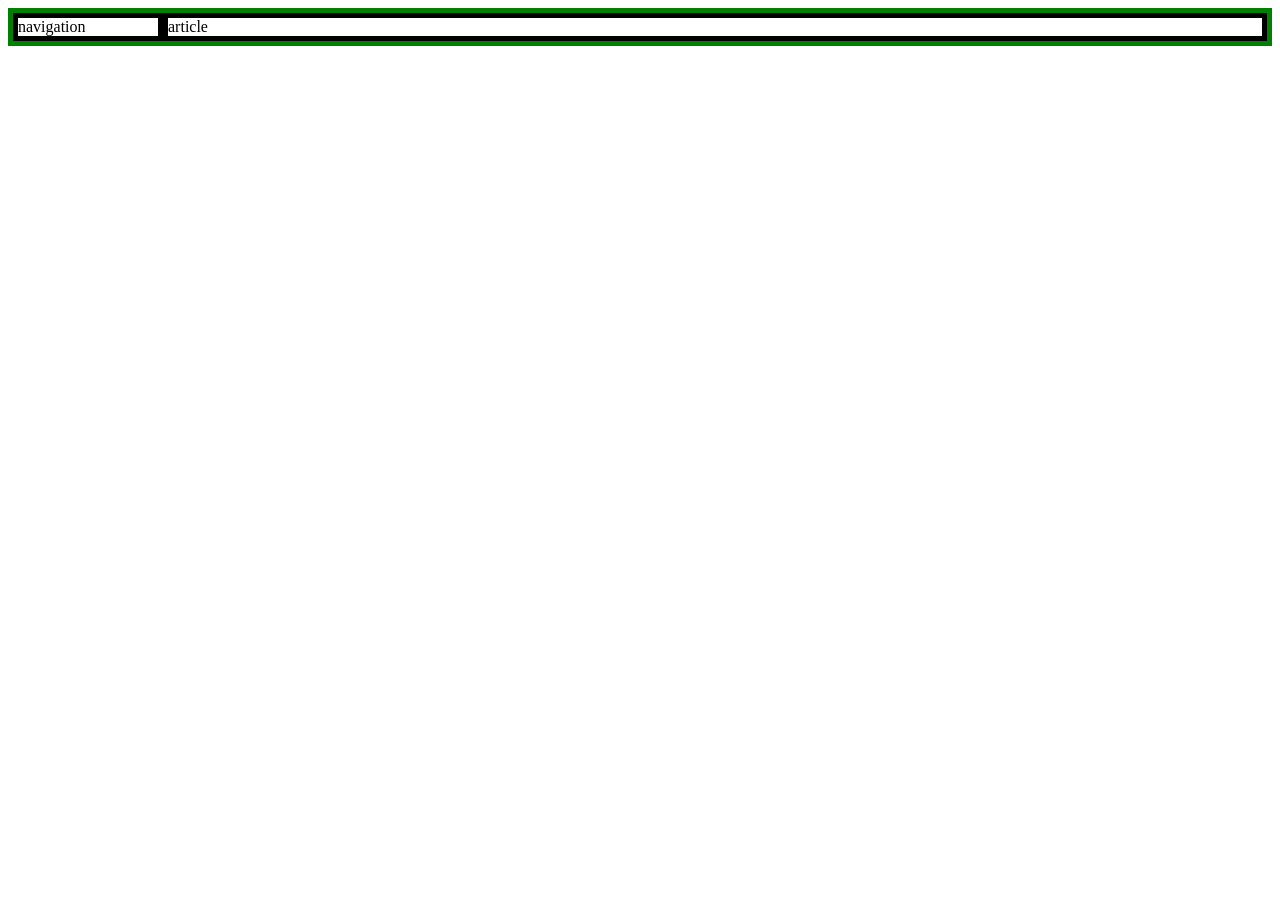
<file: box.html>
<!DOCTYPE html>
<html lang="ko">
<head>
    <meta charset="UTF-8">
    <title>Document</title>
    <style>
        #grid{
            border:5px solid green;
            display:grid;
            grid-template-columns: 150px 1fr;
        }
        div{
            border:5px solid black;
        }
    </style>
</head>
<body>
    <div id="grid">
    <div>navigation</div>
    <div>article</div>
    </div>
</body>
</html>
</file>
